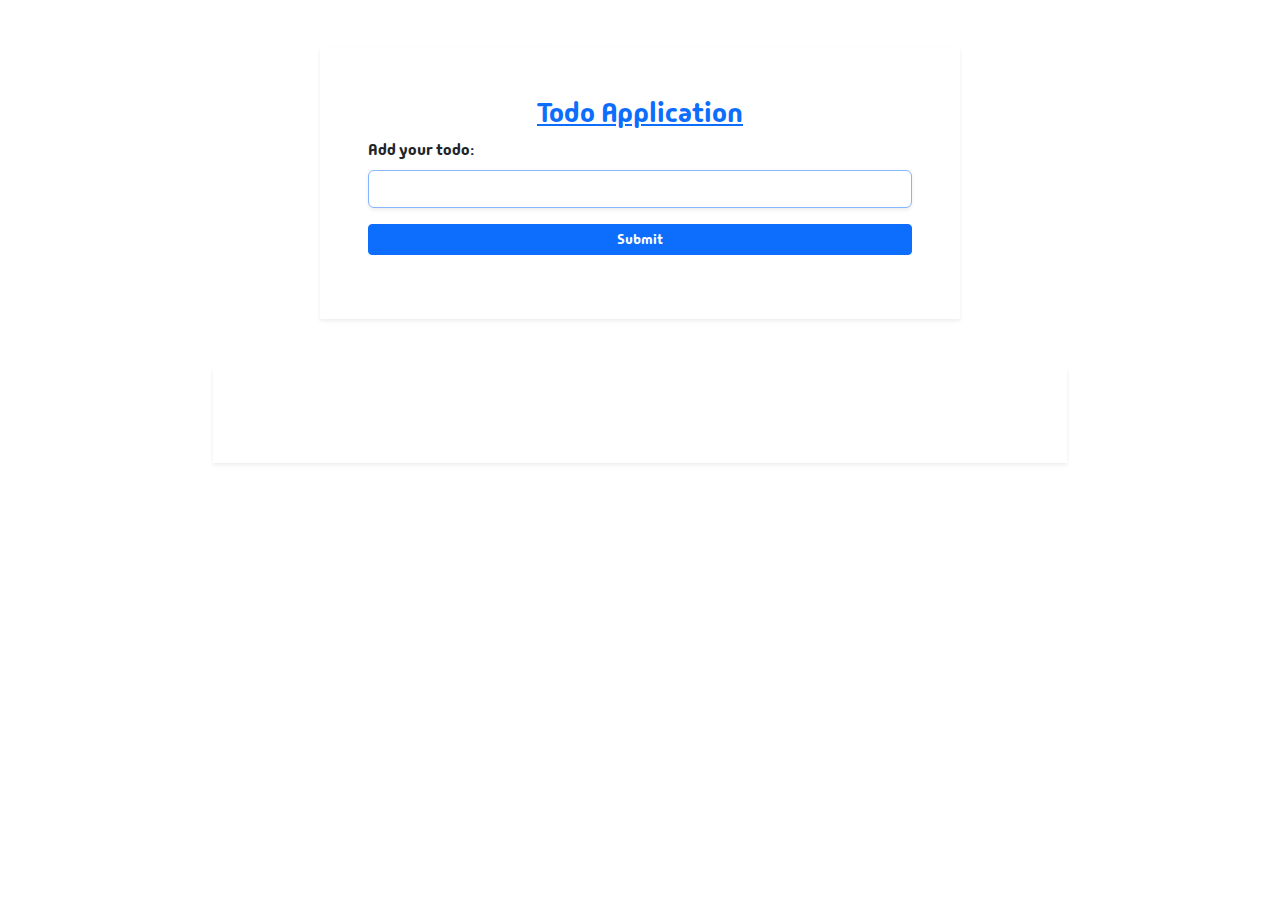
<file: todo.html>
<!DOCTYPE html>
<html lang="en">

<head>
    <meta charset="UTF-8">
    <meta name="viewport" content="width=device-width, initial-scale=1.0">
    <title>Todo Application</title>
    <link href="https://cdn.jsdelivr.net/npm/bootstrap@5.3.3/dist/css/bootstrap.min.css" rel="stylesheet"
        integrity="sha384-QWTKZyjpPEjISv5WaRU9OFeRpok6YctnYmDr5pNlyT2bRjXh0JMhjY6hW+ALEwIH" crossorigin="anonymous">
    <script src="https://cdn.jsdelivr.net/npm/bootstrap@5.3.3/dist/js/bootstrap.bundle.min.js"
        integrity="sha384-YvpcrYf0tY3lHB60NNkmXc5s9fDVZLESaAA55NDzOxhy9GkcIdslK1eN7N6jIeHz"
        crossorigin="anonymous"></script>
    <link rel="stylesheet" href="style.css">
</head>

<body>
    <div class="col-lg-6 col-md-8 col-11 mx-auto mt-lg-5 mt-3 shadow-sm p-lg-5 p-3">
        <h3 class="text-center text-primary text-decoration-underline">Todo Application</h3>
        <p class="alert alert-danger text-center p-2 animate__animated animate__shakeX animate__infinite" id="errorMsg">
            Please fill in the empty spaces</p>
        <div class="form-outline">
            <label class="form-label" for="todo">Add your todo:</label>
            <input type="text" class="form-control shadow-sm" id="todo" autofocus />
        </div>
        <button onclick="submitTodo()" class="btn btn-sm my-3 w-100 btn-primary">Submit</button>
    </div>

    <div class="col-lg-8 col-md-8 col-11 mx-auto mt-lg-5 mt-3 shadow-sm p-lg-5 p-3">
        <div id="show"></div>
    </div>


    <!-- Button trigger modal -->
    <!-- <button type="button" class="btn btn-primary" data-bs-toggle="modal" data-bs-target="#exampleModal">
        Launch demo modal
    </button> -->

    <!-- Modal -->
    <div class="modal fade" id="exampleModal" tabindex="-1" aria-labelledby="exampleModalLabel" aria-hidden="true">
        <div class="modal-dialog">
            <div class="modal-content">
                <div class="modal-header">
                    <h1 class="modal-title fs-5" id="exampleModalLabel">Edit Todo</h1>
                    <button type="button" class="btn-close" data-bs-dismiss="modal" aria-label="Close"></button>
                </div>
                <div class="modal-body">
                    <div class="form-outline">
                        <label class="form-label" for="newTodo">Enter new value:</label>
                        <input type="text" class="form-control shadow-sm" id="newTodo" autofocus />
                    </div>
                </div>
                <div class="modal-footer">
                    <button type="button" class="btn btn-secondary" data-bs-dismiss="modal">Close</button>
                    <button type="button" class="btn btn-primary" onclick="editItem()" data-bs-dismiss="modal">Save
                        changes</button>
                </div>
            </div>
        </div>
    </div>

    <script>
        var allTodos = []
        var newIndex = 0

        function submitTodo() {
            if (todo.value === "") {
                alert("Eh! Brother Bernard")
            } else {
                allTodos.push(todo.value)
                console.log(allTodos);
                showTodos()
                document.getElementById('todo').value = ''
            }
        }

        function showTodos() {
            show.innerHTML = ""
            allTodos.map((task, index) => {
                show.innerHTML += `                            
 <div class="row mb-5">
  <div class="col-sm-6 mb-3 mb-sm-0">
    <div class="card">
      <div class="card-body">
        <h5 class="card-title" style="text-transform:uppercase">here is your todo list-</h5>
        <p class="card-text text-success"> No:<br>${index + 1}</p>
        <p class="card-text text-danger">task to be accomplish:<br>${task}</p>
        <button class="btn btn-sm my-3 mx-auto btn-warning col-5" data-bs-toggle="modal" data-bs-target="#exampleModal" onclick="edit(${index})">Edit</button>
        <button class="btn btn-sm my-3 ms-3 mx-auto btn-danger col-5" onclick="deleteTodo(${index})">Delete</button>
      </div>
    </div>
  </div>
</div>
                    `
            })
        }

        function deleteTodo(i) {
            var confirmation = confirm("Are you sure you want to delete?")
            if (confirmation == true) {
                allTodos.splice(i, 1)
                showTodos()
            }
        }

        function edit(i) {
            var itemValue = allTodos[newIndex];
            newIndex = i
    // Set the value of the input field to the value being edited
    document.getElementById('newTodo').value = itemValue;
    // Code to open your modal
        }

        // function editItem() {
        //     if (newTodo.value == "") {
        //         alert("No way")
        //     } else {
        //         var newValue = document.getElementById('newTodo').value
        //         allTodos.splice(newIndex, 1, newValue)
        //         showTodos()
        //     }
        // }
        function editItem() {
    var newTodo = document.getElementById('newTodo');
    if (newTodo.value == "") {
        alert("No way");
    } else {
        var newValue = newTodo.value;
        // Set the value of the input field to the value being edited
        newTodo.value = allTodos[newIndex];
        allTodos.splice(newIndex, 1, newValue);
        showTodos();
    }
}


    </script>
</body>

</html>
</file>
<file: style.css>
@import url('https://fonts.googleapis.com/css2?family=Madimi+One&display=swap');

body {
    font-family: "Madimi One", sans-serif;
    font-weight: 400;
    font-style: normal;
}

#bigDiv, #errorMsg, #bigShow, #errorFirst{
    display: none;
}
table tr th, tr td{
    border: 2px solid blue;
    border-collapse: collapse;
    margin: auto;

}
table{
    margin: auto;
    width: 100%;
}
th{
    color: brown;
    text-align: center;
}
td{
    text-align: center;

}
</file>
